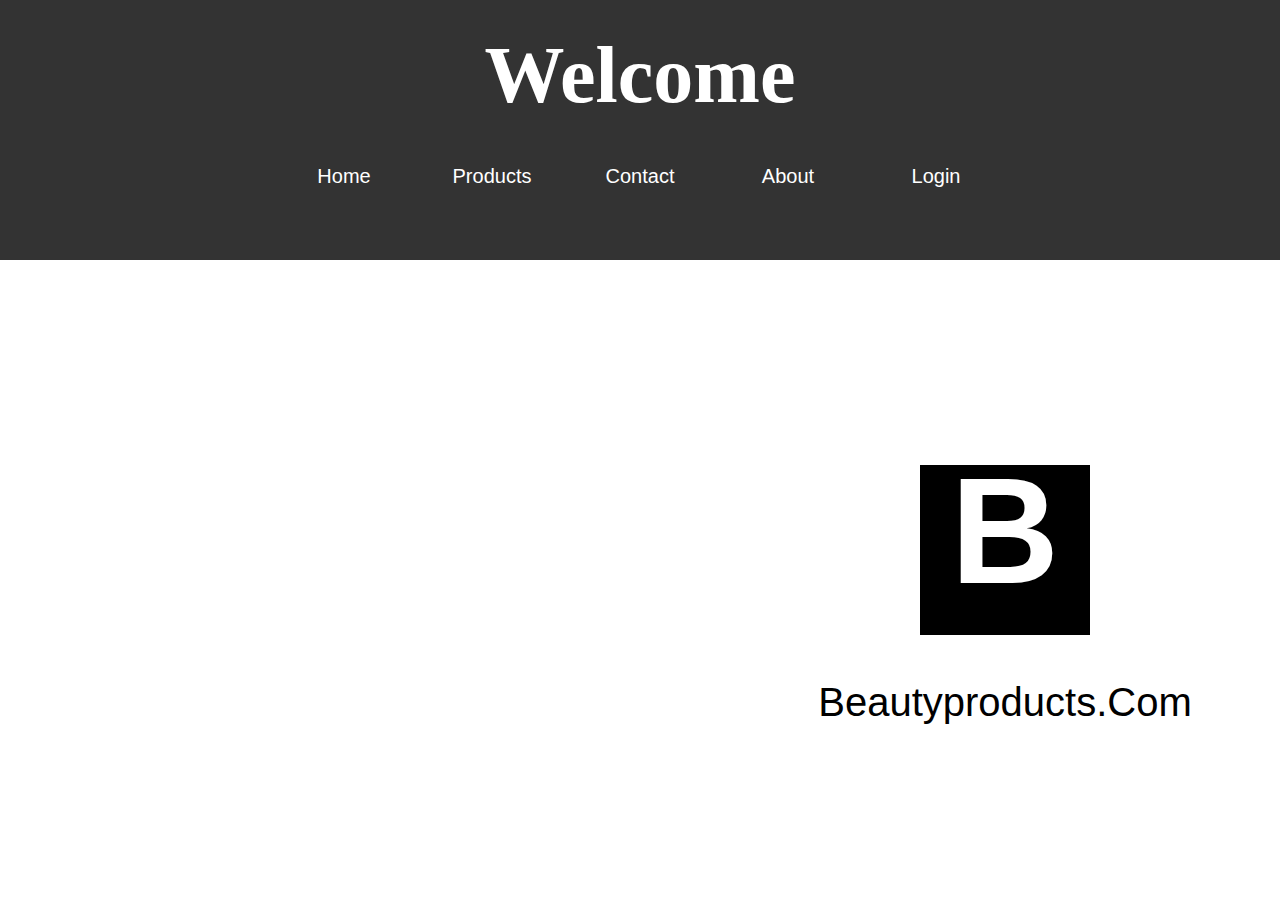
<file: index.html>
<!DOCTYPE html>
<html>
  <head>
    <meta lang="en-Us">
    <meta charset="utf-8">
    <meta name="keywords" content="BEAUTYPRODUCTS,BEAUTYPRODUCTS.COM">
    <meta name="description" content="India, largest beauty shoup ypu can purchase
    any beauty products with our website">
    <meta name="author" content="beautyproducts.com">
    <meta name="viewport" content="width=device-width,initial-scale=1.0">
    <title>Homepage</title>
    <link rel="stylesheet" href="index.css">
  </head>
  <body>
    <!-- Navbar start-->
    <nav>
      <h1 id="welcome">Welcome</h1>
      <table id="menu"  align="center" cellspacing="10">
        <tr>
        <td id="nav-item"><a href="index.html">Home</a></td>
        <td id="nav-item"><a href="product.html">Products</a></td>
        <td id="nav-item"><a href="contact.html">Contact</a></td>
        <td id="nav-item"><a href="#">About</a></td>
        <td id="nav-item"><a href="login.html">Login</a></td>
        </tr>
      </table>
    </nav>

    <!-- end navbar -->

    <!-- Section  start -->
     <Section id="home-section">
      <center>
      <div id="logo">
        <h1 id="logo-text">B</h1>
      </div>
      

    </center>
    <p id="domain">beautyproducts.com</p>

     </Section>

     <!-- end section -->


    
  </body>
</html>
</file>
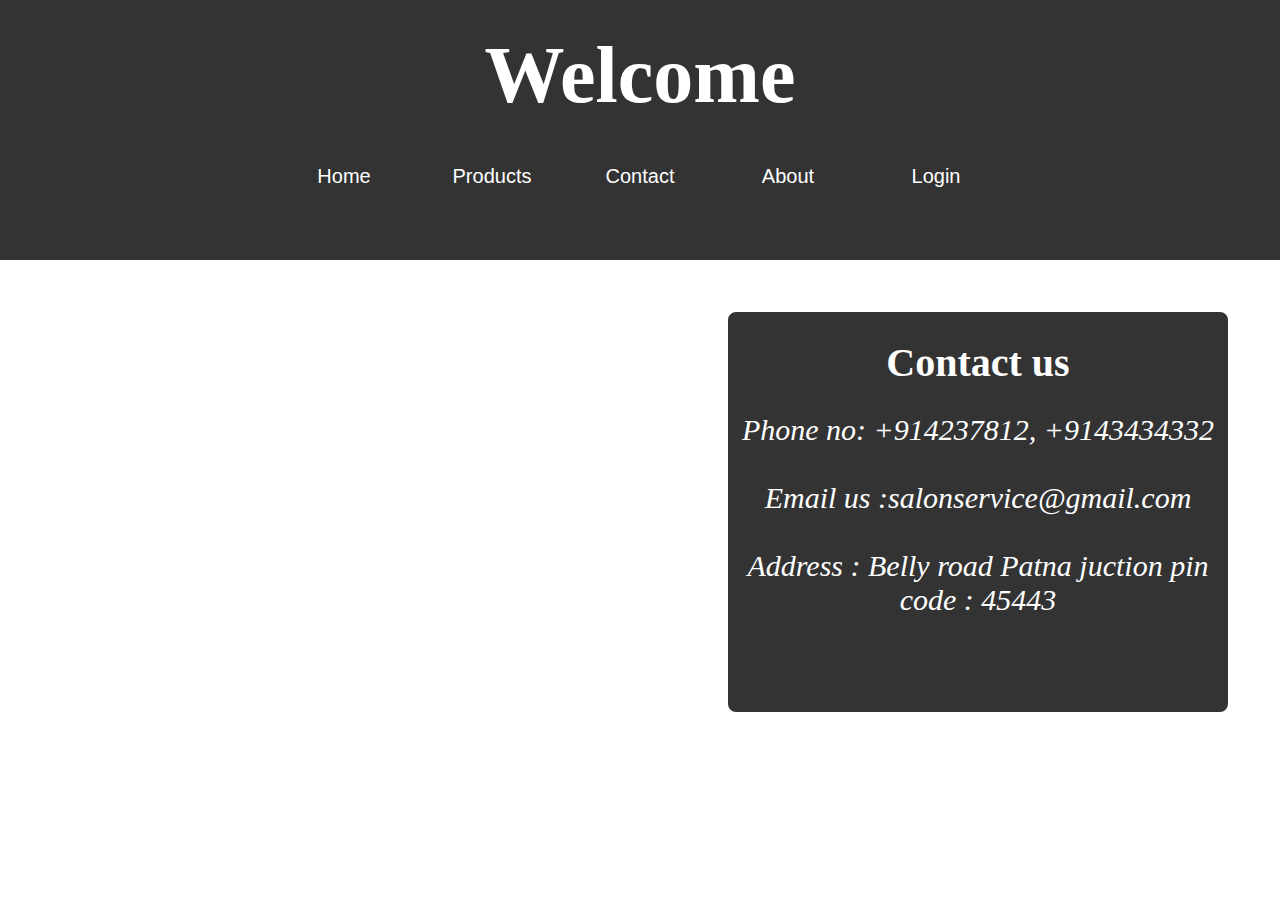
<file: contact.html>
<!DOCTYPE html>
<html>
  <head>
    <meta lang="en-Us">
    <meta charset="utf-8">
    <meta name="keywords" content="BEAUTYPRODUCTS,BEAUTYPRODUCTS.COM">
    <meta name="description" content="India, largest beauty shoup ypu can purchase
    any beauty products with our website">
    <meta name="author" content="beautyproducts.com">
    <meta name="viewport" content="width=device-width,initial-scale=1.0">
    <title>Homepage</title>
    <link rel="stylesheet" href="index.css">
  </head>
  <body>
    <!-- Navbar start-->
    <nav>
      <h1 id="welcome">Welcome</h1>
      <table id="menu"  align="center" cellspacing="10">
        <tr>
        <td id="nav-item"><a href="index.html">Home</a></td>
        <td id="nav-item"><a href="#">Products</a></td>
        <td id="nav-item"><a href="#">Contact</a></td>
        <td id="nav-item"><a href="#">About</a></td>
        <td id="nav-item"><a href="login.html">Login</a></td>
        </tr>
      </table>
    </nav>

    <!-- end navbar -->

  <!-- contact us -->
   <section id="contact-us">
    <h1 id="contact">Contact us</h1>
    <address>
      Phone no: +914237812, +9143434332<br> <br>
      Email us :salonservice@gmail.com <br><br>
      Address : Belly road Patna juction pin code : 45443
    </address>
   </section>

     <!-- end section -->


    
  </body>
</html>
</file>
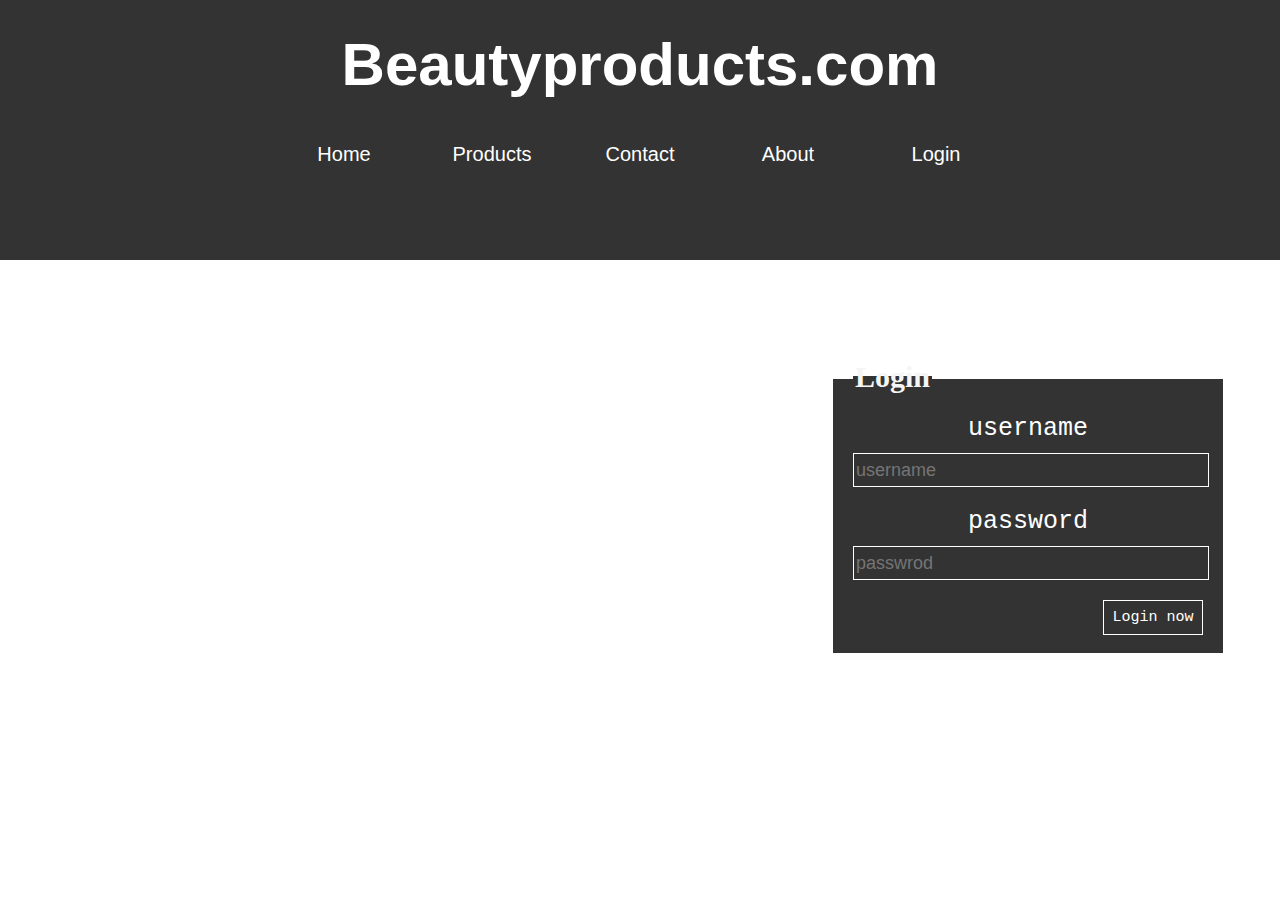
<file: login.html>
<!DOCTYPE html>
<html>
  <head>
    <meta lang="en-Us">
    <meta charset="utf-8">
    <meta name="keywords" content="BEAUTYPRODUCTS,BEAUTYPRODUCTS.COM">
    <meta name="description" content="India, largest beauty shoup ypu can purchase
    any beauty products with our website">
    <meta name="author" content="beautyproducts.com">
    <meta name="viewport" content="width=device-width,initial-scale=1.0">
    <title>Homepage</title>
    <link rel="stylesheet" href="index.css">
  </head>
  <body>
    <!-- Navbar start-->
    <nav>
      <h1 id="domain_name">Beautyproducts.com</h1>
      <table id="menu"  align="center" cellspacing="10">
        <tr>
        <td id="nav-item"><a href="index.html">Home</a></td>
        <td id="nav-item"><a href="#">Products</a></td>
        <td id="nav-item"><a href="#">Contact</a></td>
        <td id="nav-item"><a href="#">About</a></td>
        <td id="nav-item"><a href="login.html">Login</a></td>
        </tr>
      </table>
    </nav>

    <!-- end navbar -->

  <!-- login form start -->
   <section id="login-section">

    <center>

      <fieldset>
        <legend>Login</legend>

        <form id="login-form">
          username <br>
          <input type="text" name="username" id="username" placeholder="username"> <br>
          password<br>
          <input type="password" name="password" id="password" placeholder="passwrod">
          <input type="submit" value="Login now" id="login-btn">
        </form>
      </fieldset>
    </center>
   </section>




  <!-- end login form -->

    
  </body>
</html>
</file>
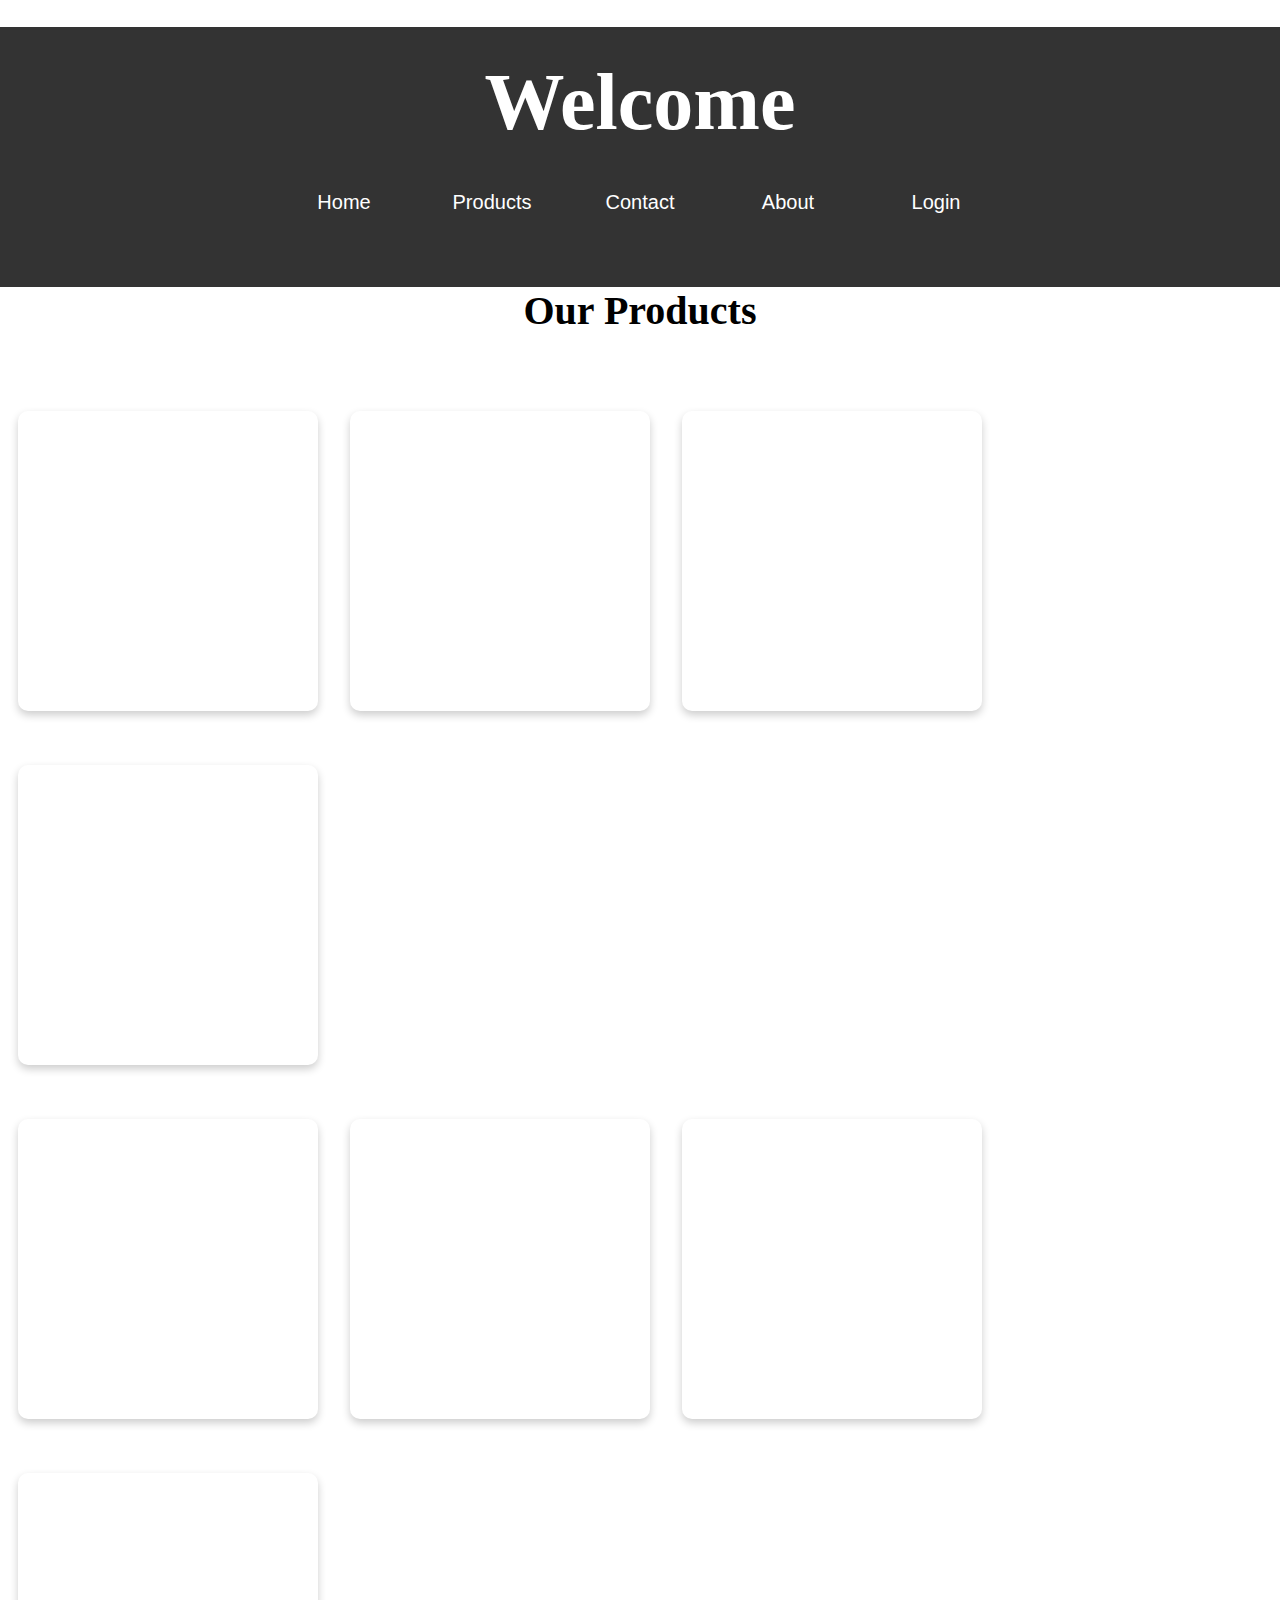
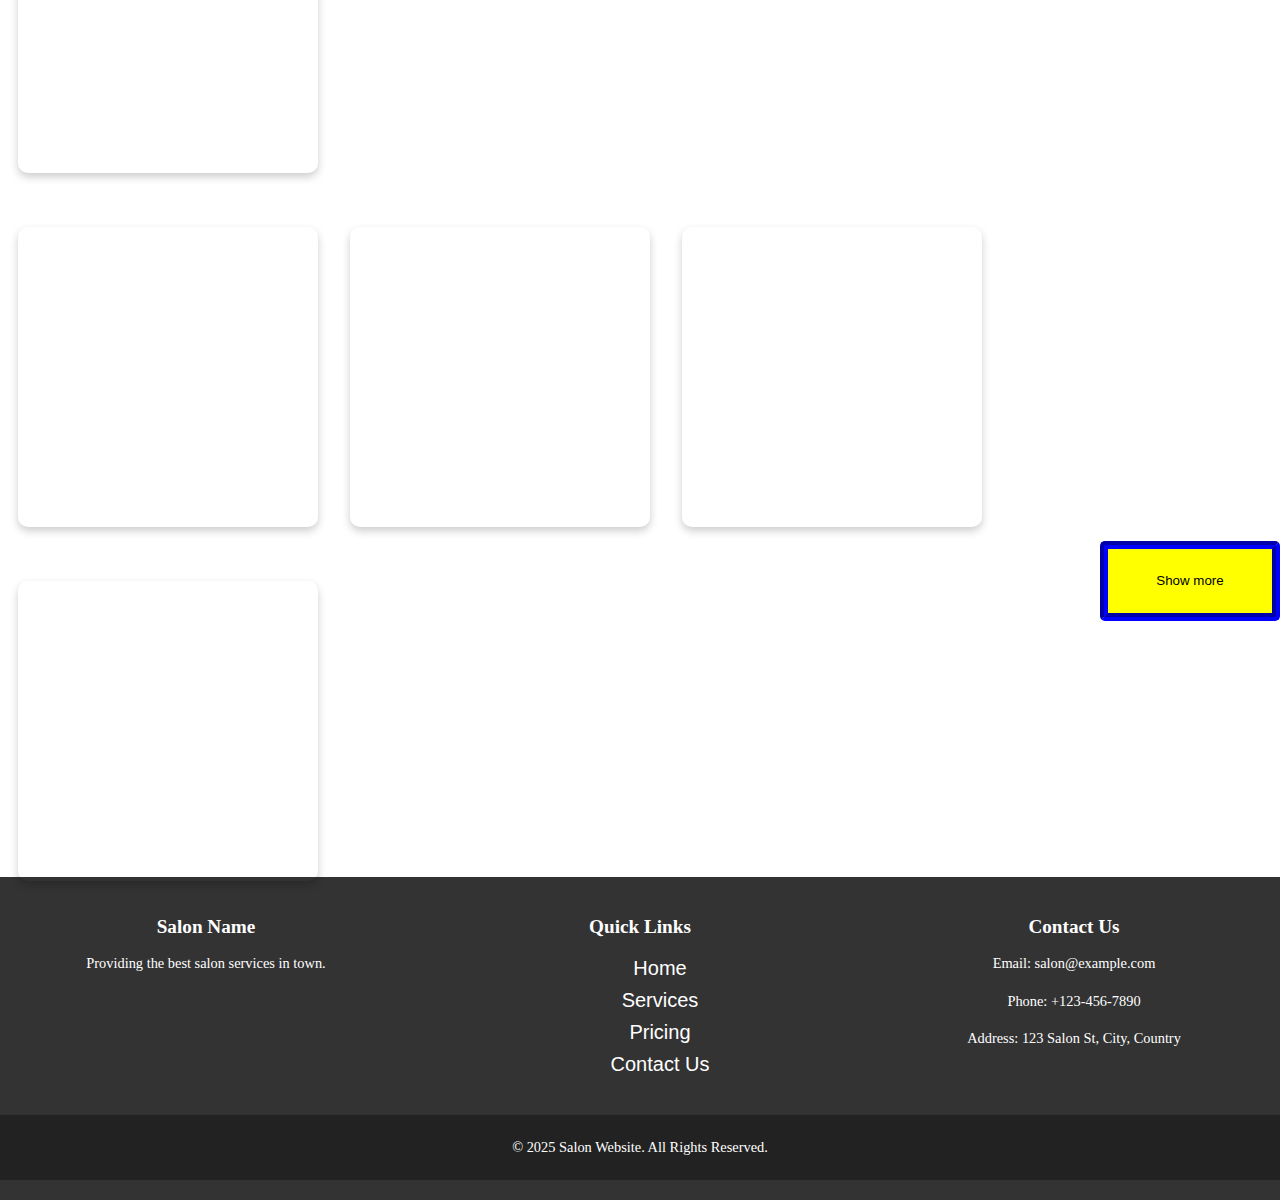
<file: product.html>
<!DOCTYPE html>
<html>
  <head>
    <meta lang="en-Us">
    <meta charset="utf-8">
    <meta name="keywords" content="BEAUTYPRODUCTS,BEAUTYPRODUCTS.COM">
    <meta name="description" content="India, largest beauty shoup ypu can purchase
    any beauty products with our website">
    <meta name="author" content="beautyproducts.com">
    <meta name="viewport" content="width=device-width,initial-scale=1.0">
    <title>Homepage</title>
    <link rel="stylesheet" href="index.css">
  </head>
  <body>
    <!-- Navbar start-->
    <nav>
      <h1 id="welcome">Welcome</h1>
      <table id="menu"  align="center" cellspacing="10">
        <tr>
        <td id="nav-item"><a href="index.html">Home</a></td>
        <td id="nav-item"><a href="#">Products</a></td>
        <td id="nav-item"><a href="contact.html">Contact</a></td>
        <td id="nav-item"><a href="#">About</a></td>
        <td id="nav-item"><a href="login.html">Login</a></td>
        </tr>
      </table>
    </nav>

    <!-- end navbar -->

  <section id="products">
 <h1 id="main">Our Products</h1>
 <div class="container">
  <div id="box"></div>
  <div id="box"></div>
  <div id="box"></div>
  <div id="box"></div>


  <div class="container">
    <div id="box"></div>
    <div id="box"></div>
    <div id="box"></div>
    <div id="box"></div>


    <div class="container">
      <div id="box"></div>
      <div id="box"></div>
      <div id="box"></div>
      <div id="box"></div>

  <button id="btn">Show more</button>
 
 </div>

 
 <footer>
  <div class="footer-container">
      <div class="footer-section">
          <h3>Salon Name</h3>
          <p>Providing the best salon services in town.</p>
      </div>
      <div class="footer-section">
          <h3>Quick Links</h3>
          <ul id="item-ul">
              <li><a href="#">Home</a></li>
              <li><a href="#">Services</a></li>
              <li><a href="#">Pricing</a></li>
              <li><a href="#">Contact Us</a></li>
          </ul>
      </div>
      <div class="footer-section">
          <h3>Contact Us</h3>
          <p>Email: salon@example.com</p>
          <p>Phone: +123-456-7890</p>
          <p>Address: 123 Salon St, City, Country</p>
      </div>
  </div>
  <div class="footer-bottom">
      <p>&copy; 2025 Salon Website. All Rights Reserved.</p>
  </div>
</footer>

  
  </section>
  


    
  </body>
</html>
</file>
<file: index.css>
body{
  background-image: url('https://i.pinimg.com/originals/7a/c0/3b/7ac03b0beae3fedd1e96bbc832f7a661.jpg');
  background-size: 100% 800px;
  margin: 0;
  padding: 0;
  box-sizing: border-box;
  background-attachment: fixed;
  background-repeat: no-repeat;
  max-height: 100%;
}



/* navbar start */
nav{
  width: 100%;
  height: 260px;
  background-color: rgba(0,0,0,0.8);
  float: left;
  box-sizing: border-box;
  padding: 30px;
}
#welcome{
  font-size: 80px;
  color: white;
  text-align: center;
  margin: 0;
  padding: 0;
}
#menu{
  width: 750px;
  height: 70px;
  margin-top: 10px;

}

#nav-item {
  box-sizing: border-box;
  width: 20%;
  height: 70px;
  box-sizing: border-box;
  text-align: center;
}
a{
  color: white;
  text-decoration: none;
  font-family: sans-serif;
  font-size: 20px;


}

/* end navbar */

/*start section */

#home-section {
  width: 700px;
  height: 407px;
  box-sizing: border-box;
  float: right;
}

#logo{
  width: 180px;
  height: 180px;
  box-sizing: border-box;
  border-width: 5px;
  border-style: solid;
  border-color: white;
  margin-left: 150px;
  background-color: black;
  margin-top: 200px;
}

#logo-text{
  margin: 0;
  padding: 0;
  font-family: Verdana, Geneva, Tahoma, sans-serif;
  color: white;
  font-size: 150px;
  margin-top: -20px;

}
#domain{
  color: black;
  text-transform:capitalize;
  font-family: Verdana, Geneva, Tahoma, sans-serif;
  font-size: 40px;
  text-align: center;
  margin-left: 150px;
}


/* nav page start */
#domain_name{
  margin: 0;
  padding: 0;
  color: white;
  text-align: center;
font-size: 60px;
font-family: sans-serif;
}


/* end nav page */

/* start login form */

fieldset{
  width: 350px;
  height: 250px;
  border-width: 3px;
  border-style: solid;
  border-color: white;
  margin-left: 150px;
  background-color: rgba(0,0,0,0.8);
  padding: 20px;
}

#login-section{
  width: 700px;
  height: 407px;
  box-sizing: border-box;
  float: right;
  padding: 100px;
  

}

legend{
  font-family: Cambria, Cochin, Georgia, Times, 'Times New Roman', serif;
  color: whitesmoke;
  font-size: 30px;
  font-weight: bold;

}


#login-form{
  font-family: 'Courier New', Courier, monospace;
  color: white;
  font-size: 25px;
  
}

#username {
  width: 100%;
  height: 30px;
  background-color: inherit;
  border: none;
  border-width: 1px;
  border-style: solid;
  border-color: white;
  margin-top: 10px;
  font-size: 18px;
  margin-bottom: 20px;

}

#password{
  width: 100%;
  height: 30px;
  background-color: inherit;
  border: none;
  border-width: 1px;
  border-style: solid;
  border-color: white;
  margin-top: 10px;
  font-size: 18px;

}

#login-btn{
  width: 100px;
  height: 35px;
  float: right;
  margin-top: 20px;
  background-color: inherit;
  border: none;
  border-width: 1px;
  border-style: solid;
  border-color: white;
  color: white;
  font-family: 'Courier New', Courier, monospace;
  font-size: 15px;
}
/* end login form */

#contact-us{
  width: 500px;
  height: 400px;
  float: right;
  margin-right: 50px;
  margin-top: 50px;
  border-style: none;
  border-width: 2px;
  border-color: #fff;
  border-style: solid;
  background-color: rgba(0,0,0,0.8);
  justify-content: center;
  border-radius: 10px;
}

#contact {
  text-align: center;
  text-decoration: none;
  font-size: 40px;
  color: #ffff;
  font-family: Cambria, Cochin, Georgia, Times, 'Times New Roman', serif;
}
address{
  color: #fff;
  text-align: center;
  font-size: 30px;
}

#products {
  width: 100%;
  height: 900px;
  background-color: rgba(255,255,255,0.8);
}

#main{
  font-size: 40px;
  text-decoration: none;
  color:#ffff;
  text-align: center;
  text-transform: capitalize;
  box-sizing: border-box;
}

#main {
  color: black;
  text-align: center;

}
#box {
  width: 300px;
  height: 300px;
  background-image: url('https://th.bing.com/th/id/OIP.b7tBWrlzuJ3H-HPSUQG_SQHaGK?rs=1&pid=ImgDetMain');
  background-repeat: no-repeat;
  overflow: hidden; /* Hide the part of the image that overflows the container */
  border-radius: 10px; /* Optional: Rounded corners for the box */
  box-shadow: 0 4px 8px rgba(0, 0, 0, 0.2); 
  background-position: center;
  display: inline-block;
  justify-content: space-around;
  margin-left: 18px;
  margin-right: 10px;
  margin-top: 50px;
  visibility:visible;
}

.container {
  width: 100%;
  height: 700px;
 
}

#btn{
  width: 180px;
  height:80px;
  float: right;
  margin-top: 10px;
  border-width: 8px;
  border-style: groove;
  border-color: blue;
  color: black;
  background-color: yellow;
  border-radius: 5px;
}

/* Footer styling */
footer {
  background-color: #333;
  color: #fff;
  padding: 20px 0;
  text-align: center;
}

/* Footer container */
.footer-container {
  display: flex;
  justify-content: space-between;
  padding: 0 20px;
  margin-bottom: 20px;
}

#item-ul  {
  text-decoration: none;
  list-style: none;
}
/* Footer section */
.footer-section {
  width: 30%;
}

.footer-section h3 {
  font-size: 1.2em;
  margin-bottom: 10px;
  font-weight: bold;
}

.footer-section p, .footer-section ul {
  font-size: 0.9em;
  line-height: 1.6;
}

/* Footer links styling */
.footer-section a {
  color: #fff;
  text-decoration: none;
}

.footer-section a:hover {
  text-decoration: underline;
}

/* Footer bottom */
.footer-bottom {
  background-color: #222;
  padding: 10px 0;
  font-size: 0.9em;
}
</file>
